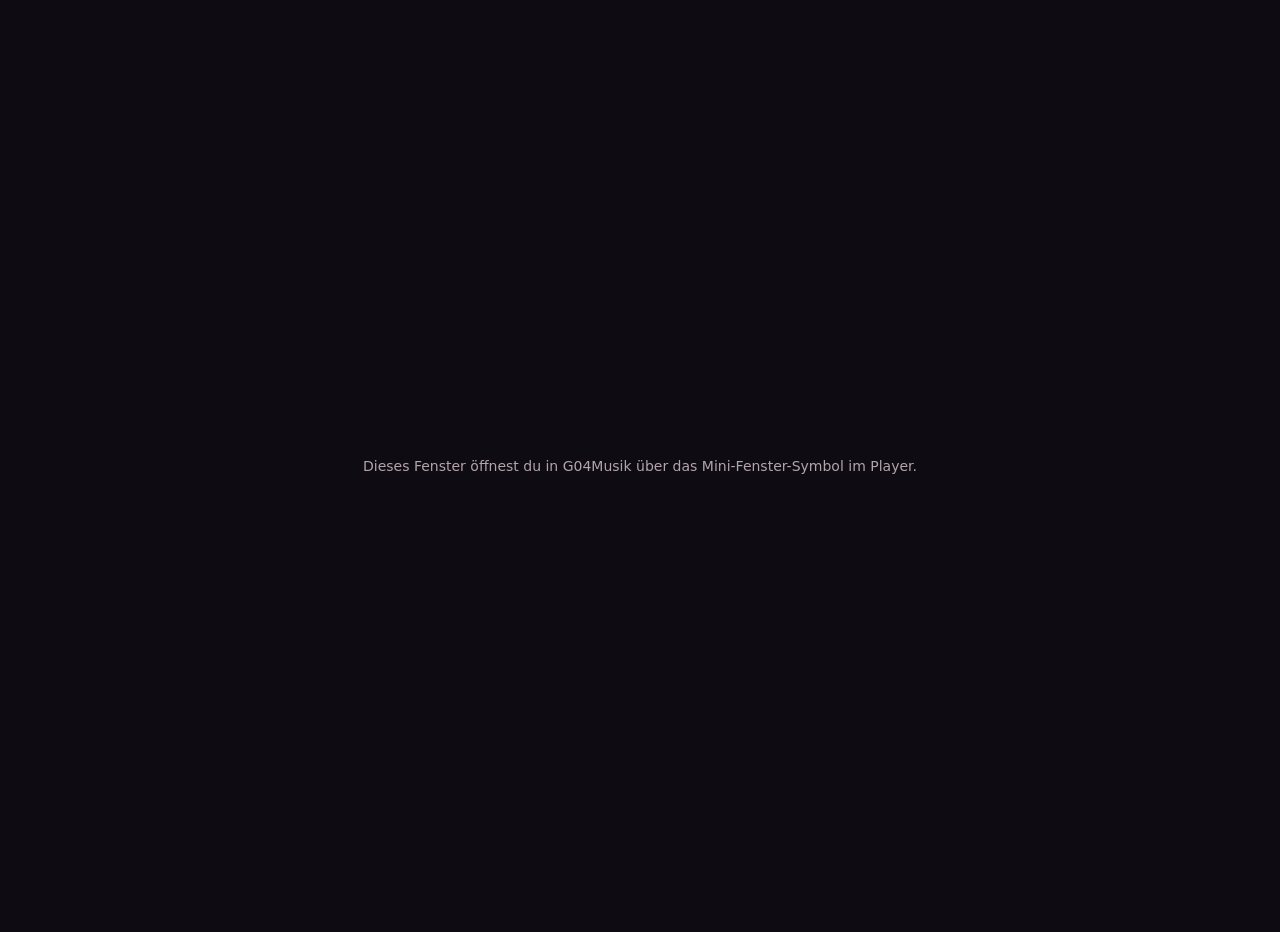
<file: mini.html>
<!DOCTYPE html>
<html lang="de">
<head>
<meta charset="utf-8">
<meta name="viewport" content="width=device-width,initial-scale=1">
<title>G04Musik</title>
<style>html,body{margin:0;height:100%;background:#0e0b12;color:#b3a4ab;font:14px system-ui,sans-serif}body{display:grid;place-items:center;padding:16px;text-align:center}</style>
</head>
<body><p>Dieses Fenster öffnest du in G04Musik über das Mini-Fenster-Symbol im Player.</p></body>
</html>
</file>
